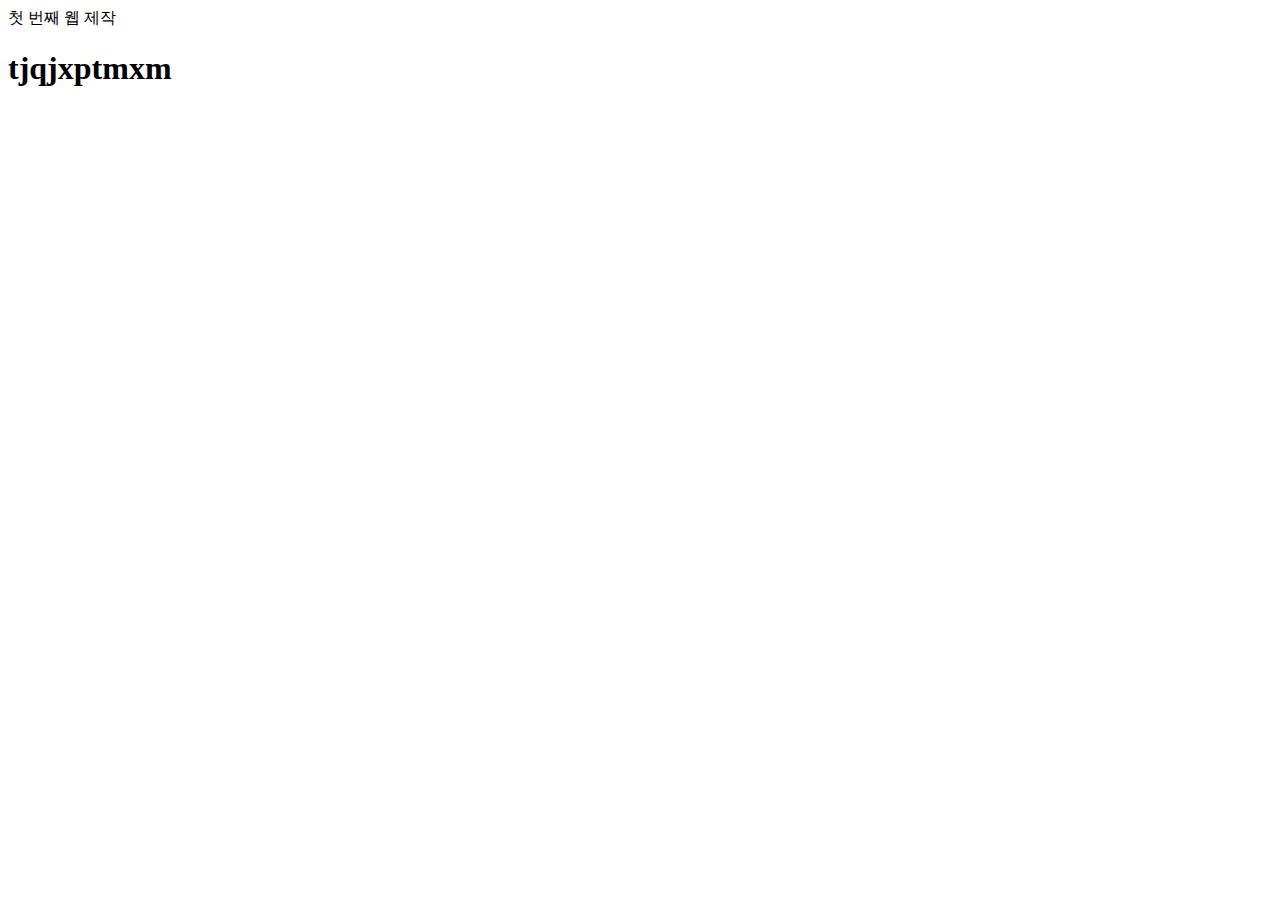
<file: home.html>
<!DOCTYPE html>
<html>
    <head lang="kr">
      <head>
        <meta charset="utf-8">
        <meta http-equiv="x-ua-compatible" content="chrom">
        <meta name="author" content="성훈">
        <meta name="keywords" content="apxk,sdk">
        <meta name="description" content="dfjksdf">
        <meta name="viewport" content="width=device-width,initial-scale=1.0"
      <title>첫 번째 웹 제작</title>
     </head>
    <body>
      <h1>tjqjxptmxm</h1>
     <form action="exam.java" method="POST">

     </form>
    </body>
</html>
</file>
